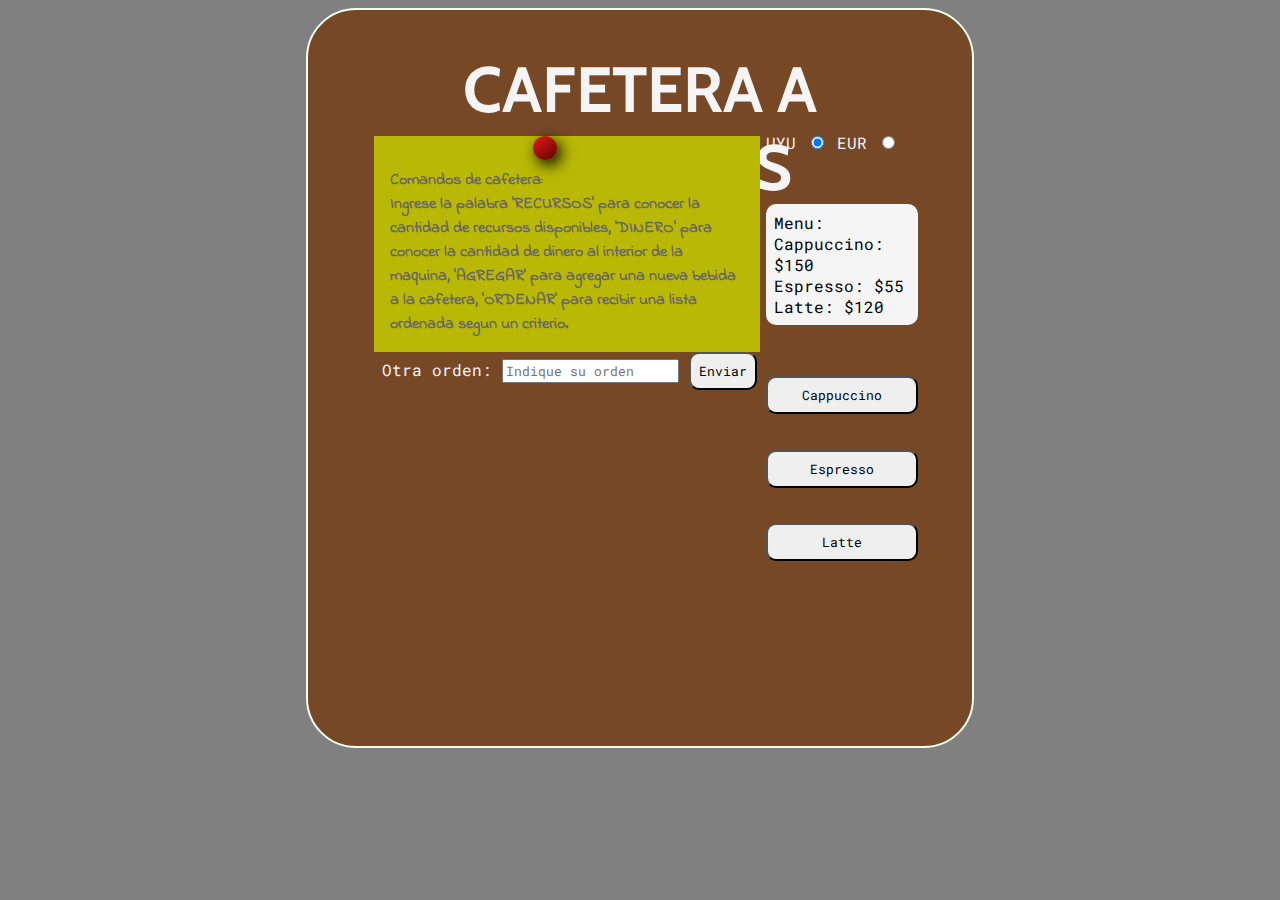
<file: index.html>
<!DOCTYPE html>
<html lang="en">

<head>
    <meta charset="UTF-8">
    <meta http-equiv="X-UA-Compatible" content="IE=edge">
    <meta name="viewport" content="width=device-width, initial-scale=1.0">
    <title>Cafetera a Monedas</title>
    <link rel="preconnect" href="https://fonts.googleapis.com">
    <link rel="preconnect" href="https://fonts.gstatic.com" crossorigin>
    <link href="https://fonts.googleapis.com/css2?family=Cabin:wght@700&display=swap" rel="stylesheet">
    <link rel="preconnect" href="https://fonts.googleapis.com">
    <link rel="preconnect" href="https://fonts.gstatic.com" crossorigin>
    <link href="https://fonts.googleapis.com/css2?family=Indie+Flower&display=swap" rel="stylesheet">
    <link rel="preconnect" href="https://fonts.googleapis.com">
    <link rel="preconnect" href="https://fonts.gstatic.com" crossorigin>
    <link href="https://fonts.googleapis.com/css2?family=Indie+Flower&family=Roboto+Mono:wght@500&display=swap"
        rel="stylesheet">
    <link rel="stylesheet" href="./estilos_cafetera.css">
</head>

<body>
    <main class="contenedor">
        <h1 class="tituloCafetera">CAFETERA A MONEDAS</h1>
        <div class="instrucciones">
            <div class="chinche"></div>
            <p class="descripcion">
                Comandos de cafetera: <br>
                Ingrese la palabra 'RECURSOS' para conocer la cantidad de recursos disponibles, 'DINERO' para conocer la
                cantidad de dinero al
                interior de la maquina, 'AGREGAR' para agregar una nueva bebida a la cafetera, 'ORDENAR' para recibir
                una lista ordenada segun un criterio.
            </p>
        </div>
        <!-- div menu -->
        <div id="menuGeneral">
            <div class="pesos-euros">
                <label for="UYU">UYU</label> <input type="radio" name="UYU-EUR" id="UYU" value="UYU" checked="checked">
                <label for="EUR">EUR</label> <input type="radio" name="UYU-EUR" id="EUR" value="EUR">
            </div>
            <ul id="menu">
                Menu:

            </ul>
        </div>
        <!-- termina div menu -->
        <!-- ordenes -->
        <form action="" id="formOrdenes" class="ordenes">
            <label for="otroPedido">Otra orden:</label>
            <input type="text" placeholder="Indique su orden" id="orden" name="orden">
            <button>Enviar</button>
        </form>
        <!-- termina ordenes -->
        <!-- form crear nueva bebida -->
        <form action="/" id="formNuevaBebida" class="visible escondido">
            <p>Para crear una nueva bebida indique:</p>
            <label for="nmbNuevaBebida">Nombre de la bebida:</label>
            <input type="text" name="nombreNB" id="nombreNB"> <br>
            <label for="agNuevaBebida">Cantidad de agua en ml:</label>
            <input type="text" name="aguaNB" id="aguaNB"><br>
            <label for="leNuevaBebida">Cantidad de leche en ml:</label>
            <input type="text" name="lecheNB" id="lecheNB"><br>
            <label for="cafNuevaBebida">Cantidad de cafe en gr:</label>
            <input type="text" name="cafeNB" id="cafeNB"><br>
            <label for="cstNuevaBebida">Costo en $:</label>
            <input type="text" name="costoNB" id="costoNB"> <br>
            <button id="listoNB">Listo</button>
            <div id="puedeTomar">
                <p></p>
                <button id="botonPuedeTomar" class="escondido">Ok</button>
            </div>
        </form>
        <!-- termina form crear bebida -->
        <!-- Div botones dinero -->
        <div class="dinero escondido">
            <button class="botonDinero" id="cinco">$5</button>
            <button class="botonDinero" id="diez">$10</button>
            <button class="botonDinero" id="veinte">$20</button>
            <button class="botonDinero" id="cincuenta">$50</button>
            <p id="mostrarDineroIngresado"></p>
        </div>
        <!-- termina div botones dinero -->
        <div id="cobro">
            <p id="precioCobro" class="escondido"></p>
            <button id="entregarDinero" class="escondido">Entregar Dinero</button>
            <p id="avisoFaltaRecurso" class=" alerta escondido">Es imposible entregar su pedido por falta de recursos.
            </p>

        </div>
        <!-- div mostrar recursos -->
        <div id="mostrarRecursos" class="escondido">
            <ul>
                <li id="agua">Agua: </li>
                <li id="leche">Leche: </li>
                <li id="cafe">Café: </li>
            </ul>
            <button>Ok</button>
        </div>
        <!-- termina div mostrar recursos -->
        <div id="mostrarDinero" class="escondido">
            <p class="texto-dinero">
                Cantidad de dinero recaudado: $
            </p>
            <button>Ok</button>
        </div>
        <div id="vuelto" class="escondido">
            <p id="avisoDineroNoAlcanza" class=" alerta escondido">
                La cantidad de dinero ingresada no es suficiente para completar el pedido. Realice el pedido nuevamente.
            </p>
            <p id="avisoVuelto"></p>
        </div>
        <div id="ordenar" class="escondido">
            <form action="/" id="ordenarForm">
                <label for="ordenarPor">¿Desea ordenar las bebidas por cantidad de agua, <br> leche, cafe o
                    costo?</label>
                <input type="text" id="ordenarPorInput">
                <button id="ordenarBoton">Ordenar</button>
            </form>
            <p id="ordenado" class="escondido">
            </p>
            <button id="ordenadoBoton" class="escondido">Ok</button>
        </div>
        <div id="botonDeshabilitado" class="alerta escondido">
            <p>Se deshabilito el boton por falta de recursos</p>
        </div>
        <div class="vacio"></div>
    </main>

    <script src="https://code.jquery.com/jquery-3.6.0.min.js"></script>
    <script src="./cafetera2.js"></script>
</body>

</html>
</file>
<file: estilos_cafetera.css>
*{
    font-family: 'Roboto Mono', monospace;
}
body{
    background-color: grey;
}
.contenedor{
    display: grid;
    grid-template-columns: 70% 30%;
    grid-template-rows: 10% 200px 150px auto;
    margin: auto;
    width: 50%;
    min-height: 700px;
    border-radius: 50px;
    background-color: rgb(119, 72, 38);
    color: whitesmoke;
    border: honeydew solid 2px;
    padding: 16px;
    grid-template-areas:
      "tituloCafetera tituloCafetera"
      "instrucciones  menuGeneral"
      "ordenes menuGeneral"
      ". vacio";
}

.tituloCafetera { grid-area: tituloCafetera; }

h1 {
    font-family: 'Cabin', sans-serif;
    text-align: center;
    margin: 16px;
    padding: 8px;
    font-size: 4rem;
}
  
.instrucciones { grid-area: instrucciones; }
  
.ordenes { 
    grid-area: ordenes;
    place-self: center;
}

.vacio {
    grid-area: vacio ;
    height: 150px;
    width: 150px;
}

.chinche{
    position: relative;
    width: 24px;
    height: 24px;
    border-radius: 50%;
    background: linear-gradient(143deg, rgba(232,26,24,1) 0%, rgba(121,9,9,1) 78%, rgba(89,0,0,1) 100%);
    box-shadow: 4px 5px 15px 0px #000000;
    margin: 0 auto;
    top: 40px;
    z-index: 1;    
}

.descripcion{
    width: 80%;
    background-color: rgb(185, 185, 5);
    padding: 16px;
    padding-top: 32px;
    position: relative;
    left: 50px;
    font-family: 'Indie Flower', cursive;
    color: rgb(105, 102, 102);
    font-weight: bold;    
}

#menu{
    background-color: whitesmoke;
    color: black;
    border-radius: 10px;
    padding: 8px;
    list-style: none;
}

#menuGeneral{
    position: relative;
    width: 80%;
    min-height: 500px;
    display: flex;
    flex-direction: column;
    justify-content: space-evenly;
    grid-area: menuGeneral;
}

#menuGeneral button{
    padding: 8px;
    border-radius: 10px;
    font-family: 'Roboto Mono', monospace;
}

form{
    font-family: 'Roboto Mono', monospace;
    position: relative;
    left: 24px;
    }

form button, button{
    font-family: 'Roboto Mono', monospace;
    border-radius: 10px;
    padding: 8px;
    }

#formNuevaBebida{
    border: 2px solid black;
    padding: 8px;
    margin: 2rem;
    width: 350px;
    background-color: rgba(245, 245, 245, 0.808);
    color: rgb(119, 72, 38);    
}

.visible {
    /* display: flex; */
    flex-direction: column;
    justify-content: center;
    align-items: center;
}

.visible input{
    max-width: 3rem;
    margin: 4px;
}

.visible label{
    margin: 4px;
}

.dinero{
    margin: 50px;
    width: 250px;
    height: 250px;
    display: flex;
    justify-content: space-between;
}

.botonDinero{
    padding: 16px;
    height: 4rem;
    width: 4rem;
    border-radius: 50%;
    margin: 24px;
}

.escondido{
    display: none;
}

#orden :hover{
    cursor: pointer;
}

.alerta {
    color: red;
    background-color: whitesmoke;
    border: 2px solid red;
    max-width: 500px;
    text-align: center;
}
</file>
